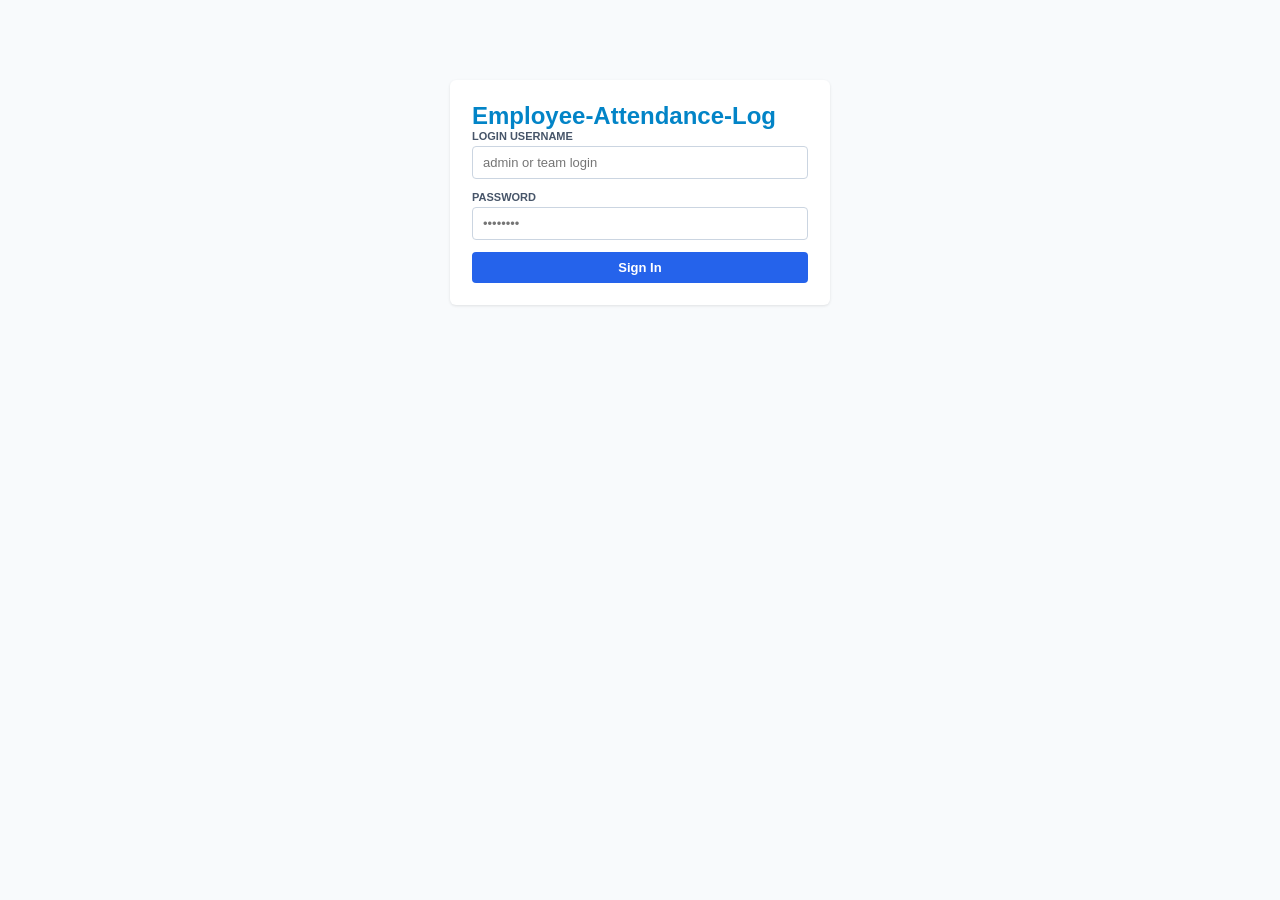
<file: static/index.html>
<!DOCTYPE html>
<html lang="en">

<head>
    <meta charset="UTF-8">
    <!-- Tab Icon (Favicon) -->
    <link rel="icon" type="image/png" href="/static/logo.png">

    <link rel="apple-touch-icon" href="/static/logo.png">
    <title>Attendance_LogBook_Enforcemet - TPSODL</title>
    <link rel="stylesheet" href="/static/style.css">
</head>

<body>

    <!-- LOGIN -->
    <div id="login-view" class="card center-box">
        <h2 style="color: #0284c7;">Employee-Attendance-Log</h2>
        <div id="login-err" style="color:red; font-size:12px; margin-bottom:8px;" class="hidden"></div>
        <form id="login-form">
            <label>Login Username</label>
            <input type="text" id="login-user" required placeholder="admin or team login">
            <label>Password</label>
            <input type="password" id="login-pass" required placeholder="••••••••">
            <button type="submit" class="btn primary" style="width: 100%;">Sign In</button>
        </form>
    </div>

    <!-- DASHBOARD -->
    <div id="app-view" class="hidden">
        <header class="app-header">
            <div>
                <strong id="display-team-name">TEAM</strong>
                <span id="display-circle" class="badge">Circle</span>
                <span id="display-role" class="badge role">Role</span>
            </div>
            <div>
                <button class="btn secondary active" id="btn-tab-att">Daily Attendance</button>
                <button class="btn secondary" id="btn-tab-log">Vehicle Log Book</button>
                <button class="btn secondary" id="btn-tab-report">Reports</button>
                <button class="btn secondary" id="btn-tab-assets">Document Center</button>
                <button class="btn secondary" id="btn-tab-admin">Admin Control</button>
                <button class="btn secondary" id="btn-tab-verify">Verification</button>
                <button class="btn danger" id="btn-logout">Logout</button>
            </div>
        </header>

        <div class="container">

            <!-- 1. ATTENDANCE ENTRY -->
            <section id="tab-att" class="card">
                <div style="display:flex; justify-content:space-between; align-items:center;">
                    <h3>Daily Attendance Entry</h3>
                    <span id="att-lock-status" class="lock-indicator"></span>
                </div>

                <div class="grid-4" style="margin-top: 10px;">
                    <div>
                        <label>Select Date</label>
                        <input type="date" id="att-date">
                    </div>
                    <div id="att-admin-circle-box" class="hidden">
                        <label>Filter Circle</label>
                        <select id="att-filter-circle">
                            <option value="JEYPORE">JEYPORE</option>
                            <option value="RAYAGADA">RAYAGADA</option>
                            <option value="BHANJANAGAR">BHANJANAGAR</option>
                            <option value="ASKA">ASKA</option>
                            <option value="BERHAMPUR">BERHAMPUR</option>
                            <option value="CITY">CITY</option>
                        </select>
                    </div>
                    <div id="att-admin-team-box" class="hidden">
                        <label>Filter Team</label>
                        <select id="att-filter-team"></select>
                    </div>
                </div>

                <table>
                    <thead>
                        <tr>
                            <th style="width: 40px;">Sl</th>
                            <th>Emp Code</th>
                            <th>Employee Name</th>
                            <th>Designation</th>
                            <th>Assigned Team</th>
                            <th style="width: 120px;">Status</th>
                        </tr>
                    </thead>
                    <tbody id="att-tbody"></tbody>
                </table>
                <div style="margin-top: 15px; display:flex; gap: 10px;">
                    <button class="btn danger" id="lock-att-btn">🔒 Save & Lock</button>
                </div>
            </section>

            <!-- 2. VEHICLE LOG ENTRY -->
            <section id="tab-log" class="card hidden">
                <div style="display:flex; justify-content:space-between; align-items:center;">
                    <h3>Vehicle Daily Log Book</h3>
                    <span id="log-lock-status" class="lock-indicator"></span>
                </div>

                <div class="grid-4" style="margin-top: 10px;">
                    <div>
                        <label>Date</label>
                        <input type="date" id="vl-date">
                    </div>
                    <div id="vl-admin-circle-box" class="hidden">
                        <label>Filter Circle</label>
                        <select id="vl-filter-circle">
                            <option value="JEYPORE">JEYPORE</option>
                            <option value="RAYAGADA">RAYAGADA</option>
                            <option value="BHANJANAGAR">BHANJANAGAR</option>
                            <option value="ASKA">ASKA</option>
                            <option value="BERHAMPUR">BERHAMPUR</option>
                            <option value="CITY">CITY</option>
                        </select>
                    </div>
                    <div id="vl-admin-team-box" class="hidden">
                        <label>Select Team</label>
                        <select id="vl-filter-team"></select>
                    </div>
                    <div>
                        <label>Vehicle No</label>
                        <input type="text" id="vl-veh-no" placeholder="OD-10-S-1404">
                    </div>
                </div>

                <div class="grid-4">
                    <div>
                        <label>Supervisor Name</label>
                        <input type="text" id="vl-supervisor" placeholder="Supervisor Name">
                    </div>
                    <div>
                        <label>Start Time</label>
                        <input type="text" id="vl-start-time" placeholder="10:00 AM">
                    </div>
                    <div>
                        <label>End Time</label>
                        <input type="text" id="vl-end-time" placeholder="05:20 PM">
                    </div>
                    <div>
                        <label>Remarks</label>
                        <input type="text" id="vl-remarks" placeholder="Patrolling remarks">
                    </div>
                </div>

                <div class="grid-3" style="display:grid; grid-template-columns: 1fr 1fr 1fr; gap:15px;">
                    <div><label>Start KM</label><input type="number" id="vl-start-km" value="0"></div>
                    <div><label>End KM</label><input type="number" id="vl-end-km" value="0"></div>
                    <div><label>Total KM Run (Auto)</label><input type="number" id="vl-total-km" readonly
                            style="background:#f1f5f9; font-weight:bold;"></div>
                </div>

                <h4 style="margin: 18px 0 8px 0; color:#1e293b;">Daily Enforcement Performance & Operation Mode</h4>
                <div class="grid-4">
                    <div>
                        <label>Load Booked (in KW)</label>
                        <input type="number" step="0.1" id="vl-load-booked" placeholder="e.g. 5.5">
                    </div>
                    <div>
                        <label>Amount Collected (₹)</label>
                        <input type="number" step="1" id="vl-amount-collected" placeholder="e.g. 25000">
                    </div>
                    <div>
                        <label>Number of DC</label>
                        <input type="number" id="vl-dc-count" placeholder="e.g. 8">
                    </div>
                    <div>
                        <label>Team Leader Present?</label>
                        <select id="vl-tl-present">
                            <option value="true" selected>Yes (Present)</option>
                            <option value="false">No (Absent)</option>
                        </select>
                    </div>
                </div>

                <div class="grid-4" style="margin-top: 10px;">
                    <div>
                        <label>Mode of Team Operation</label>
                        <select id="vl-op-mode">
                            <option value="Operate with Team Leader" selected>Operate with Team Leader</option>
                            <option value="Operated Independently">Operate Independently</option>
                            <option value="Merged">Merge with Other Team</option>
                            <option value="Did Not Operate">Did Not Operate</option>
                        </select>
                    </div>
                    <div id="vl-merge-box" class="hidden">
                        <label>Merged With Team</label>
                        <input type="text" id="vl-merged-team" placeholder="e.g. JEYPORE TEAM_2">
                    </div>
                </div>

                <div style="margin-top: 10px;">
                    <label>Journey Route (From - To)</label>
                    <textarea id="vl-route" placeholder="e.g. Jeypore to Borigumma sub-station and return"></textarea>
                </div>

                <div style="margin-top: 10px; display:flex; gap: 10px;">
                    <button class="btn danger" id="lock-vl-btn">🔒 Save & Lock Log</button>
                </div>
            </section>

            <!-- 3. PDF REPORTS -->
            <section id="tab-report" class="card hidden">
                <h3>Official A4 PDF Downloads</h3>
                <div class="grid-4" style="margin-top: 12px;">
                    <div>
                        <label>Circle</label>
                        <select id="pdf-circle">
                            <option value="JEYPORE">JEYPORE</option>
                            <option value="RAYAGADA">RAYAGADA</option>
                            <option value="BHANJANAGAR">BHANJANAGAR</option>
                            <option value="ASKA">ASKA</option>
                            <option value="BERHAMPUR">BERHAMPUR</option>
                            <option value="CITY">CITY</option>
                        </select>
                    </div>
                    <div>
                        <label>Team Scope</label>
                        <select id="pdf-team"></select>
                    </div>
                    <div>
                        <label>Year</label>
                        <input type="number" id="pdf-year" value="2026">
                    </div>
                    <div>
                        <label>Month</label>
                        <select id="pdf-month">
                            <option value="1">Jan</option>
                            <option value="2">Feb</option>
                            <option value="3">Mar</option>
                            <option value="4">Apr</option>
                            <option value="5">May</option>
                            <option value="6">Jun</option>
                            <option value="7">Jul</option>
                            <option value="8">Aug</option>
                            <option value="9">Sep</option>
                            <option value="10" selected>Oct</option>
                            <option value="11">Nov</option>
                            <option value="12">Dec</option>
                        </select>
                    </div>
                </div>
                <div style="display:flex; flex-wrap:wrap; gap:12px; margin-top:20px;">
                    <!-- Form D Attendance -->
                    <button class="btn success" id="dl-att-pdf">📄 Form D Attendance (PDF)</button>
                    <button class="btn success" id="dl-att-excel" style="background:#15803d; color:#fff;">📊 Form D
                        Attendance (Excel)</button>

                    <!-- Circle Summary Log -->
                    <button class="btn primary" id="dl-circle-log-pdf">📄 Vehicle Log (Circle Summary PDF)</button>
                    <button class="btn primary" id="dl-circle-log-excel" style="background:#0284c7; color:#fff;">📊
                        Vehicle Log (Circle Summary Excel)</button>

                    <!-- Team Daily Log -->
                    <button class="btn btn-outline-primary" id="btn-download-team-log" type="button">📄 Team Daily Log
                        (PDF)</button>
                    <button class="btn btn-outline-primary" id="btn-download-team-log-excel" type="button"
                        style="border:1px solid #0284c7; color:#0284c7;">📊 Team Daily Log (Excel)</button>

                    <!-- Team Performance -->
                    <button class="btn secondary" id="dl-performance-pdf" style="background:#475569; color:#fff;">📊
                        Team Performance Report (PDF)</button>
                    <button class="btn secondary" id="dl-performance-excel" style="background:#334155; color:#fff;">📈
                        Team Performance Report (Excel)</button>
                </div>
            </section>

            <!-- 4. DOCUMENT ASSETS -->
            <section id="tab-assets" class="card hidden">
                <h3>Document & Format Center</h3>
                <p style="font-size:12px; color:#64748b; margin-bottom:12px;">Download templates and official
                    operational circulars.</p>
                <table>
                    <thead>
                        <tr>
                            <th style="width: 40px;">Sl</th>
                            <th>Document Title</th>
                            <th>Filename</th>
                            <th style="width: 180px;">Action</th>
                        </tr>
                    </thead>
                    <tbody id="assets-tbody"></tbody>
                </table>
            </section>


            <!-- 6. ADMIN CONTROL PANEL -->
            <section id="tab-admin" class="card hidden">
                <h3>Admin Master Control Panel</h3>
                <hr style="margin: 15px 0;">

                <h4>1. Register New Team & Assign Supervisor</h4>
                <div class="grid-4" style="margin-top: 10px;">
                    <div><label>Team Name (Area)</label><input type="text" id="adm-team-name"
                            placeholder="e.g. Borigumma"></div>
                    <div><label>Team Lead</label><input type="text" id="adm-team-lead"
                            placeholder="Mr. Sai Swaroop Mohanty"></div>
                    <div><label>Supervisor Name</label><input type="text" id="adm-team-supervisor"
                            placeholder="M.Hariprasad Maharshee"></div>
                    <div>
                        <label>Circle</label>
                        <select id="adm-team-circle">
                            <option value="JEYPORE">JEYPORE</option>
                            <option value="RAYAGADA">RAYAGADA</option>
                            <option value="BHANJANAGAR">BHANJANAGAR</option>
                            <option value="ASKA">ASKA</option>
                            <option value="BERHAMPUR">BERHAMPUR</option>
                            <option value="CITY">CITY</option>
                        </select>
                    </div>
                </div>
                <div class="grid-3" style="display:grid; grid-template-columns: 1fr 1fr 1fr; gap:15px;">
                    <div><label>Login Username</label><input type="text" id="adm-team-user"
                            placeholder="borigamma_team"></div>
                    <div><label>Password</label><input type="text" id="adm-team-pass" placeholder="password123"></div>
                    <div><label>Reporting Manager</label><input type="text" id="adm-team-mgr"
                            value="Executive Engg, Enforcement Cell, TPSODL"></div>
                </div>
                <div style="display: flex; gap: 8px; align-items: center; margin-top: 12px; flex-wrap: wrap;">
                    <button id="adm-create-team-btn" class="btn success" type="button">Create Team</button>

                    <div style="display: inline-flex; gap: 6px; align-items: center; margin-left: auto;">
                        <input type="text" id="adm-search-team-query" placeholder="Search Team (Area) or Username"
                            style="padding: 6px 10px; border: 1px solid #cbd5e1; border-radius: 4px; min-width: 220px;">
                        <button id="adm-search-team-btn" class="btn role" type="button" style="padding: 6px 12px;">🔍
                            Search</button>
                        <button id="adm-update-team-btn" class="btn warning" type="button"
                            style="display: none; padding: 6px 12px; background-color: #1cc1e7; color: #fff;">✅ Update
                            Team</button>
                        <button id="adm-cancel-team-btn" class="btn" type="button"
                            style="display: none; padding: 6px 10px; background-color: #ec2731; color: #fff;">❌
                            Cancel</button>
                    </div>
                </div>
                <input type="hidden" id="adm-edit-team-id">
                <div id="adm-team-msg" style="margin-top: 6px; font-weight: bold; font-size: 13px;"></div>

                <hr style="margin: 20px 0;">

                <h4>2. Register Employee & Assign to Team</h4>
                <div class="grid-4" style="margin-top: 10px;">
                    <div><label>Employee Code</label><input type="text" id="adm-emp-code" placeholder="EMP001"></div>
                    <div><label>Full Name</label><input type="text" id="adm-emp-name" placeholder="Ajaya Polai"></div>
                    <div><label>Designation</label><input type="text" id="adm-emp-desig" placeholder="Technician"></div>
                    <div><label>Assign to Team</label><select id="adm-emp-team"></select></div>
                </div>
                <div style="display: flex; gap: 8px; align-items: center; margin-top: 12px; flex-wrap: wrap;">
                    <button id="adm-create-emp-btn" class="btn success" type="button">Create Employee</button>

                    <div style="display: inline-flex; gap: 6px; align-items: center; margin-left: auto;">
                        <input type="text" id="adm-search-emp-query" placeholder="Search Emp Code"
                            style="padding: 6px 10px; border: 1px solid #cbd5e1; border-radius: 4px; min-width: 180px;">
                        <button id="adm-search-emp-btn" class="btn role" type="button" style="padding: 6px 12px;">🔍
                            Search</button>
                        <button id="adm-update-emp-btn" class="btn warning" type="button"
                            style="display: none; padding: 6px 12px; background-color: #0bf5da; color: #fff;">✅ Update
                            Employee</button>
                        <button id="adm-cancel-emp-btn" class="btn" type="button"
                            style="display: none; padding: 6px 10px; background-color: #c50d16; color: #fff;">❌
                            Cancel</button>
                    </div>
                </div>
                <input type="hidden" id="adm-edit-emp-pk-id">
                <div id="adm-emp-msg" style="margin-top: 6px; font-weight: bold; font-size: 13px;"></div>

                <hr style="margin: 20px 0;">
                <div id="subadmin-management-box">
                    <h4>7. Register Sub-Admin (Circle-Restricted View & Edit Control)</h4>
                    <div class="grid-4" style="margin-top: 10px;">
                        <div>
                            <label>Full Name</label>
                            <input type="text" id="sub-name" placeholder="Circle Operations Lead">
                        </div>
                        <div>
                            <label>Login Username</label>
                            <input type="text" id="sub-user" placeholder="subadmin_south">
                        </div>
                        <div>
                            <label>Password</label>
                            <input type="password" id="sub-pass" placeholder="••••••••">
                        </div>
                        <div>
                            <label>Permission Right</label>
                            <select id="sub-perm-mode">
                                <option value="EDIT_VIEW" selected>View & Edit Control</option>
                                <option value="VIEW_ONLY">View Only Control (Read-Only)</option>
                            </select>
                        </div>
                    </div>

                    <div style="margin-top: 10px;">
                        <label>Assigned Circles (Hold Ctrl / Cmd to select multiple):</label>
                        <select id="sub-circles" multiple
                            style="height: 100px; width: 100%; border: 1px solid #cbd5e1; border-radius: 4px; padding: 6px;">
                            <option value="JEYPORE">JEYPORE</option>
                            <option value="RAYAGADA">RAYAGADA</option>
                            <option value="BHANJANAGAR">BHANJANAGAR</option>
                            <option value="ASKA">ASKA</option>
                            <option value="BERHAMPUR">BERHAMPUR</option>
                            <option value="CITY">CITY</option>
                        </select>
                    </div>

                    <div style="margin-top: 12px;">
                        <button id="btn-create-subadmin" class="btn success" type="button">Create Sub-Admin</button>
                    </div>
                    <div id="sub-msg" style="margin-top: 6px; font-weight: bold; font-size: 13px;"></div>
                </div>

                <h4>3. Upload Document to Assets Folder</h4>
                <form id="upload-asset-form" style="max-width: 500px; margin-top: 10px;">
                    <label>Document Title</label>
                    <input type="text" id="asset-title" placeholder="e.g. Standard Format Sheet" required>
                    <label>Select File</label>
                    <input type="file" id="asset-file" required>
                    <button type="submit" class="btn primary">Upload Document</button>
                </form>

                <hr style="margin: 20px 0;">

                <h4>4. Dispatch Daily Management Email</h4>
                <div
                    style="margin: 10px 0; padding: 12px; border: 1px solid #cbd5e1; border-radius: 6px; background: #f8fafc;">
                    <label>Select Circle: </label>
                    <select id="emailCircleSelect">
                        <option value="ALL">All Circles (Consolidated)</option>
                        <option value="JEYPORE">JEYPORE</option>
                        <option value="RAYAGADA">RAYAGADA</option>
                        <option value="BHANJANAGAR">BHANJANAGAR</option>
                        <option value="ASKA">ASKA</option>
                        <option value="BERHAMPUR">BERHAMPUR</option>
                        <option value="CITY">CITY</option>
                    </select>

                    <label style="margin-left: 10px;">Date: </label>
                    <input type="date" id="emailDateSelect">

                    <button id="send-email-btn" onclick="sendManualReport()"
                        style="margin-left: 10px; padding: 6px 12px; background: #0284c7; color: white; border: none; border-radius: 4px; cursor: pointer;">
                        Send Email
                    </button>
                </div>

                <hr style="margin: 20px 0;">

                <div style="display:flex; justify-content:space-between; align-items:center;">
                    <h4>5. Team Accounts Directory</h4>
                    <div>
                        <label style="display:inline; margin-right:5px;">Filter Circle:</label>
                        <select id="dir-team-circle" style="width: auto; display:inline-block; padding: 4px 8px;">
                            <option value="All Circles">All Circles</option>
                            <option value="JEYPORE">JEYPORE</option>
                            <option value="RAYAGADA">RAYAGADA</option>
                            <option value="BHANJANAGAR">BHANJANAGAR</option>
                            <option value="ASKA">ASKA</option>
                            <option value="BERHAMPUR">BERHAMPUR</option>
                            <option value="CITY">CITY</option>
                        </select>
                    </div>
                </div>
                <div id="adm-team-list" style="margin-top: 10px;"></div>

                <hr style="margin: 20px 0;">

                <div style="display:flex; justify-content:space-between; align-items:center;">
                    <h4>6. Employee Directory</h4>
                    <div>
                        <label style="display:inline; margin-right:5px;">Filter Circle:</label>
                        <select id="dir-emp-circle" style="width: auto; display:inline-block; padding: 4px 8px;">
                            <option value="All Circles">All Circles</option>
                            <option value="JEYPORE">JEYPORE</option>
                            <option value="RAYAGADA">RAYAGADA</option>
                            <option value="BHANJANAGAR">BHANJANAGAR</option>
                            <option value="ASKA">ASKA</option>
                            <option value="BERHAMPUR">BERHAMPUR</option>
                            <option value="CITY">CITY</option>
                        </select>
                    </div>
                </div>
                <div id="adm-emp-list" style="margin-top: 10px;"></div>

                <hr style="margin: 20px 0;">
            </section>

            <!-- 7. VERIFICATION PANEL -->
            <section id="tab-verify" class="card hidden">
                <div style="display:flex; justify-content:space-between; align-items:center;">
                    <h3>Daily Entry Verification</h3>
                </div>

                <!-- Filters -->
                <div class="grid-4" style="margin-top: 10px;">
                    <div>
                        <label>Select Date</label>
                        <input type="date" id="verify-date">
                    </div>
                    <div>
                        <label>Filter Circle</label>
                        <select id="verify-filter-circle">
                            <option value="ALL">All Circles</option>
                            <option value="JEYPORE">JEYPORE</option>
                            <option value="RAYAGADA">RAYAGADA</option>
                            <option value="BHANJANAGAR">BHANJANAGAR</option>
                            <option value="ASKA">ASKA</option>
                            <option value="BERHAMPUR">BERHAMPUR</option>
                            <option value="CITY">CITY</option>
                        </select>
                    </div>
                    <div>
                        <label>Filter Team</label>
                        <select id="verify-filter-team">
                            <option value="ALL">All Teams</option>
                        </select>
                    </div>
                    <div style="display:flex; align-items:flex-end;">
                        <button class="btn primary" id="btn-run-verify" style="width: 100%;">🔍 View Records</button>
                    </div>
                </div>

                <!-- Inner Sub-Tabs -->
                <div style="margin-top: 20px; border-bottom: 2px solid #e2e8f0; display:flex; gap: 8px;">
                    <button id="subtab-verify-att" class="btn secondary active" style="border-radius: 4px 4px 0 0;">
                        📋 Attendance List (<span id="count-verify-att">0</span>)
                    </button>
                    <button id="subtab-verify-log" class="btn secondary" style="border-radius: 4px 4px 0 0;">
                        🚗 Log Book Entries (<span id="count-verify-log">0</span>)
                    </button>
                </div>

                <!-- Inner View 1: Attendance Table -->
                <div id="verify-view-att" style="margin-top: 12px; overflow-x: auto;">
                    <table>
                        <thead>
                            <tr>
                                <th style="width: 40px;">Sl</th>
                                <th>Emp Code</th>
                                <th>Employee Name</th>
                                <th>Designation</th>
                                <th>Assigned Team</th>
                                <th>Circle</th>
                                <th style="width: 120px;">Status</th>
                            </tr>
                        </thead>
                        <tbody id="verify-att-tbody">
                            <tr>
                                <td colspan="7" style="text-align:center; color:#94a3b8;">Select date and click "View
                                    Records"</td>
                            </tr>
                        </tbody>
                    </table>
                </div>

                <!-- Inner View 2: Log Book Table -->
                <div id="verify-view-log" class="hidden" style="margin-top: 12px; overflow-x: auto;">
                    <table>
                        <thead>
                            <tr>
                                <th>Team</th>
                                <th>Vehicle No</th>
                                <th>Route / Journey</th>
                                <th>KM Run</th>
                                <th>Load (KW)</th>
                                <th>Collection (₹)</th>
                                <th>DC Count</th>
                                <th>Supervisor</th>
                                <th>Status</th>
                            </tr>
                        </thead>
                        <tbody id="verify-log-tbody">
                            <tr>
                                <td colspan="9" style="text-align:center; color:#94a3b8;">Select date and click "View
                                    Records"</td>
                            </tr>
                        </tbody>
                    </table>
                </div>
            </section>
        </div>
    </div>

    <script>
        async function sendManualReport() {
            const circle = document.getElementById("emailCircleSelect").value;
            const targetDate = document.getElementById("emailDateSelect").value || null;
            const btn = document.getElementById("send-email-btn");

            btn.disabled = true;
            btn.textContent = "Sending mail...";
            btn.style.opacity = "0.7";
            btn.style.cursor = "not-allowed";

            try {
                const response = await fetch("/api/admin/reports/send-email", {
                    method: "POST",
                    headers: { "Content-Type": "application/json" },
                    body: JSON.stringify({ circle: circle, target_date: targetDate })
                });
                const result = await response.json();
                if (response.ok) {
                    alert(result.message);
                } else {
                    alert("Failed: " + result.detail);
                }
            } catch (err) {
                alert("Network error: " + err.message);
            } finally {
                btn.disabled = false;
                btn.textContent = "Send Email";
                btn.style.opacity = "1";
                btn.style.cursor = "pointer";
            }
        }
    </script>

    <script src="/static/app.js"></script>
</body>

</html>
</file>
<file: static/style.css>
* {
    box-sizing: border-box;
    margin: 0;
    padding: 0;
    font-family: -apple-system, BlinkMacSystemFont, "Segoe UI", Roboto, sans-serif;
}

body {
    background: #f8fafc;
    color: #0f172a;
}

.container {
    max-width: 1250px;
    margin: 20px auto;
    padding: 0 15px;
}

.card {
    background: #fff;
    padding: 22px;
    border-radius: 6px;
    box-shadow: 0 1px 3px rgba(0, 0, 0, 0.1);
    margin-bottom: 20px;
}

.hidden {
    display: none !important;
}

.center-box {
    width: 380px;
    margin: 80px auto;
}

label {
    display: block;
    font-size: 11px;
    font-weight: 700;
    margin-bottom: 4px;
    color: #475569;
    text-transform: uppercase;
}

input,
select,
textarea {
    width: 100%;
    padding: 8px 10px;
    margin-bottom: 12px;
    border: 1px solid #cbd5e1;
    border-radius: 4px;
    font-size: 13px;
}

textarea {
    height: 60px;
}

.btn {
    cursor: pointer;
    padding: 8px 14px;
    border-radius: 4px;
    border: none;
    font-weight: 600;
    font-size: 13px;
}

.btn.primary {
    background: #2563eb;
    color: #fff;
}

.btn.secondary {
    background: #e2e8f0;
    color: #334155;
}

.btn.secondary.active {
    background: #0284c7;
    color: #fff;
}

.btn.success {
    background: #16a34a;
    color: #fff;
}

.btn.danger {
    background: #dc2626;
    color: #fff;
}

.app-header {
    background: #0f172a;
    color: #fff;
    padding: 12px 24px;
    display: flex;
    justify-content: space-between;
    align-items: center;
}

.badge {
    font-size: 11px;
    padding: 3px 8px;
    border-radius: 3px;
    margin-left: 6px;
    background: #f83d04;
}

.badge.role {
    background: #3bf64e;
}

.grid-4 {
    display: grid;
    grid-template-columns: repeat(4, 1fr);
    gap: 15px;
}

table {
    width: 100%;
    border-collapse: collapse;
    margin-top: 10px;
    font-size: 12px;
}

table,
th,
td {
    border: 1px solid #cbd5e1;
    text-align: center;
}

th {
    background: #f8fafc;
    padding: 8px;
    font-weight: 700;
}

td {
    padding: 6px;
}

.lock-indicator {
    font-size: 12px;
    font-weight: bold;
    padding: 3px 8px;
    border-radius: 4px;
}

.locked {
    background: #fee2e2;
    color: #dc2626;
}

.unlocked {
    background: #dcfce7;
    color: #16a34a;
}
</file>
